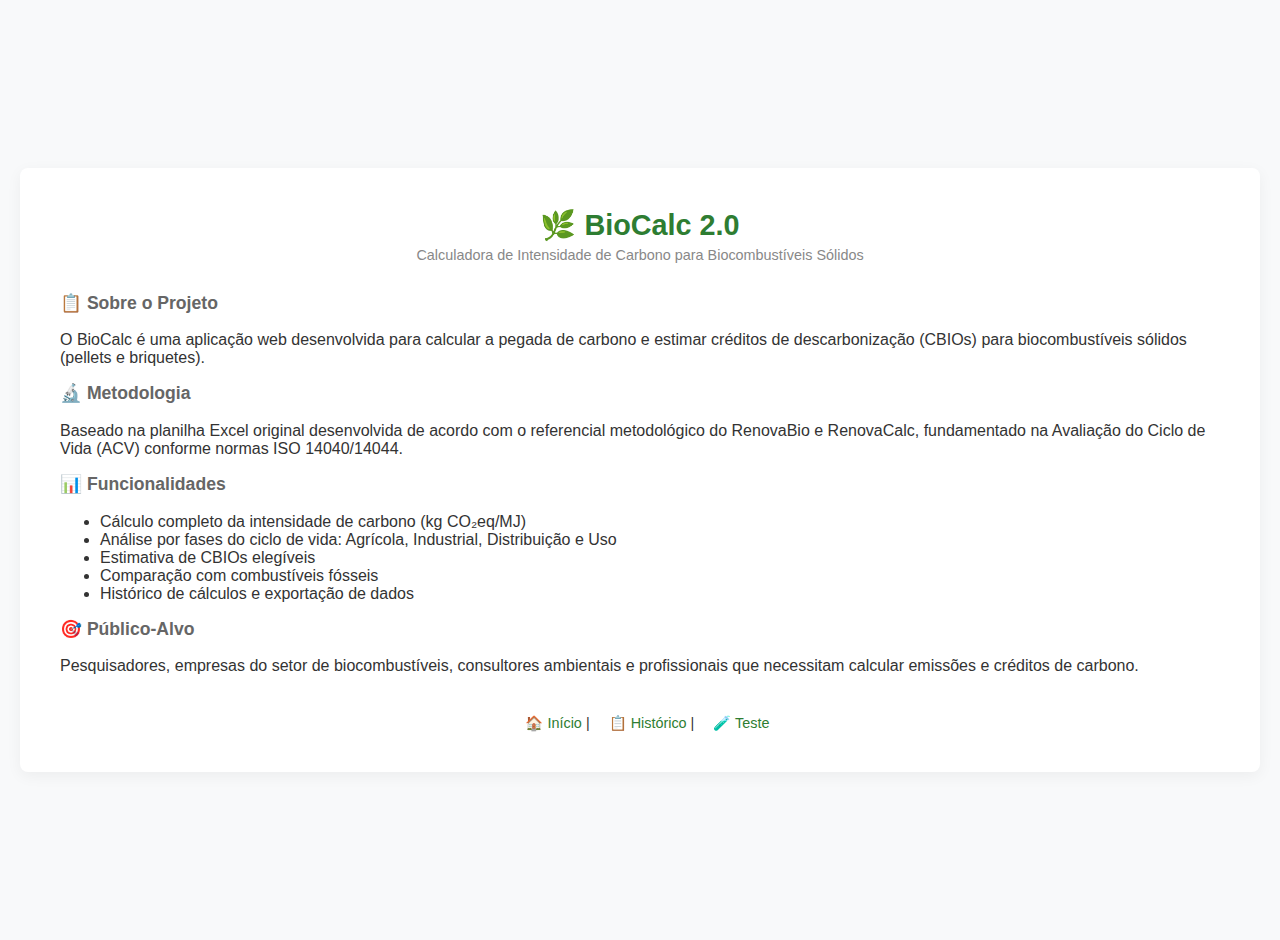
<file: templates/sobre.html>
<!DOCTYPE html>
<html>
<head>
    <title>Sobre - BioCalc</title>
    <link rel="stylesheet" href="../static/style.css">
</head>
<body>
    <div class="container container-wide">
        <div class="header-logo">
            <h1>🌿 BioCalc 2.0</h1>
            <div class="subtitle">Calculadora de Intensidade de Carbono para Biocombustíveis Sólidos</div>
        </div>
        
        <div style="margin: 30px 0;">
            <h3>📋 Sobre o Projeto</h3>
            <p>O BioCalc é uma aplicação web desenvolvida para calcular a pegada de carbono e estimar créditos de descarbonização (CBIOs) para biocombustíveis sólidos (pellets e briquetes).</p>
            
            <h3>🔬 Metodologia</h3>
            <p>Baseado na planilha Excel original desenvolvida de acordo com o referencial metodológico do RenovaBio e RenovaCalc, fundamentado na Avaliação do Ciclo de Vida (ACV) conforme normas ISO 14040/14044.</p>
            
            <h3>📊 Funcionalidades</h3>
            <ul>
                <li>Cálculo completo da intensidade de carbono (kg CO₂eq/MJ)</li>
                <li>Análise por fases do ciclo de vida: Agrícola, Industrial, Distribuição e Uso</li>
                <li>Estimativa de CBIOs elegíveis</li>
                <li>Comparação com combustíveis fósseis</li>
                <li>Histórico de cálculos e exportação de dados</li>
            </ul>
            
            <h3>🎯 Público-Alvo</h3>
            <p>Pesquisadores, empresas do setor de biocombustíveis, consultores ambientais e profissionais que necessitam calcular emissões e créditos de carbono.</p>
        </div>
        
        <div class="footer-nav" style="text-align: center; margin-top: 40px;">
            <a href="/">🏠 Início</a> | 
            <a href="/historico">📋 Histórico</a> | 
            <a href="/teste">🧪 Teste</a>
        </div>
    </div>
</body>
</html>
</file>
<file: static/style.css>
:root {
    --primary-green: #2e7d32;     /* Verde escuro do botão/títulos */
    --light-green-bg: #e8f5e9;    /* Fundo verde claro do resultado */
    --text-dark-green: #1b5e20;   /* Texto escuro dentro do verde claro */
    --bg-page: #f8f9fa;           /* Fundo cinza claro da página inteira */
    --border-color: #e0e0e0;      /* Bordas sutis */
    --warning-bg: #fff3e0;        /* Fundo do alerta amarelo */
    --warning-text: #e65100;      /* Texto do alerta */
}

body {
    font-family: 'Segoe UI', Roboto, Helvetica, Arial, sans-serif;
    background-color: var(--bg-page);
    color: #333;
    margin: 0;
    padding: 20px;       
    display: flex;
    justify-content: center;
    align-items: center;  
    min-height: 100vh;
}

/* O "Cartão" Branco */
.container {
    background-color: #ffffff;
    width: 100%;
    max-width: 1000px; /* Largura padrão para o formulário */
    padding: 40px;
    border-radius: 8px;
    box-shadow: 0 4px 15px rgba(0,0,0,0.05); /* Sombra suave */
    height: fit-content;
}

/* Classe para deixar o container mais largo (Resultados e Histórico) */
.container-wide {
    max-width: 1200px;
}

/* --- Cabeçalho e Títulos --- */
.header-logo {
    text-align: center;
    margin-bottom: 30px;
}

h1 {
    color: var(--primary-green);
    font-size: 1.8rem;
    margin: 0;
    font-weight: 600;
}

h2 { font-size: 1.5rem; margin: 0 0 10px 0; }
h3 { font-size: 1.1rem; color: #666; margin-top: 0; }

.subtitle {
    color: #888;
    font-size: 0.9rem;
    margin-top: 5px;
}

/* --- Formulários --- */
.form-group {
    margin-bottom: 20px;
}

label {
    display: block;
    margin-bottom: 8px;
    font-weight: 500;
    color: #444;
    font-size: 0.95rem;
}

input, select {
    width: 100%;
    padding: 12px;
    border: 1px solid var(--border-color);
    border-radius: 6px;
    font-size: 1rem;
    box-sizing: border-box;
    background-color: #fff;
    transition: border 0.3s;
}

input:focus, select:focus {
    outline: none;
    border-color: var(--primary-green);
}

/* Botão Verde Sólido */
button.btn-primary {
    width: 100%;
    background-color: var(--primary-green);
    color: white;
    padding: 14px;
    border: none;
    border-radius: 6px;
    font-size: 1rem;
    font-weight: 600;
    cursor: pointer;
    margin-top: 10px;
    display: flex;
    justify-content: center;
    align-items: center;
    gap: 10px;
}

button.btn-primary:hover {
    background-color: #1b5e20;
}

/* --- Página de Resultados (Layout Lado a Lado) --- */
.results-grid {
    display: grid;
    grid-template-columns: 1fr 1fr; 
    gap: 30px;
    margin-top: 20px;
    align-items: start;
}

/* Caixa Grande Verde (Esquerda) */
.big-result-card {
    background-color: var(--light-green-bg);
    padding: 30px;
    border-radius: 8px;
    text-align: center;
    color: var(--text-dark-green);
    border: 1px solid #c8e6c9;
}

.big-number {
    font-size: 2.5rem;
    font-weight: bold;
    display: block;
    margin: 10px 0;
}

.unit { font-size: 1rem; font-weight: normal; opacity: 0.8; }
.divider { margin: 20px 0; border-top: 1px solid rgba(0,0,0,0.1); }

/* Lista de Detalhes (Direita) */
.details-list ul {
    list-style: none;
    padding: 0;
}

.details-list li {
    padding: 12px 0;
    border-bottom: 1px solid #eee;
    font-size: 0.95rem;
}

.details-list strong { color: #333; }

/* Alerta Amarelo */
.alert-box {
    background-color: var(--warning-bg);
    color: var(--warning-text);
    padding: 15px;
    border-radius: 6px;
    margin-top: 20px;
    font-size: 0.9rem;
    border-left: 4px solid #ff9800;
}

/* --- Tabela Histórico --- */
table {
    width: 100%;
    border-collapse: collapse;
    margin-top: 20px;
    background: white;
}

th {
    background-color: var(--light-green-bg);
    color: var(--text-dark-green);
    font-weight: 600;
    text-align: left;
    padding: 15px;
    text-transform: uppercase;
    font-size: 0.85rem;
    border-bottom: 2px solid #c8e6c9;
}

td {
    padding: 15px;
    border-bottom: 1px solid #eee;
    color: #555;
}

tr:last-child td { border-bottom: none; }

/* Rodapé com links */
.footer-nav {
    margin-top: 30px;
    text-align: right;
    font-size: 0.9rem;
}

.footer-nav a {
    color: var(--primary-green);
    text-decoration: none;
    margin-left: 15px;
    font-weight: 500;
}

.footer-nav a:hover { text-decoration: underline; }

/* Responsividade (Celular) */
@media (max-width: 700px) {
    .results-grid { grid-template-columns: 1fr; }
    .container, .container-wide { padding: 20px; }
}

/* Estilos adicionais para o formulário completo */

.btn-outline {
    padding: 12px 24px;
    background: white;
    color: #2e7d32;
    border: 2px solid #2e7d32;
    border-radius: 6px;
    font-size: 1rem;
    font-weight: 600;
    cursor: pointer;
    transition: all 0.3s;
}

.btn-outline:hover {
    background: #2e7d32;
    color: white;
}

/* Melhorias para campos do formulário */
input:invalid, select:invalid {
    border-color: #ff9800;
}

input:valid, select:valid {
    border-color: #4caf50;
}

/* Estilo para campos desabilitados */
input:disabled, select:disabled {
    background-color: #f5f5f5;
    cursor: not-allowed;
}

/* Tooltips */
.tooltip {
    position: relative;
    display: inline-block;
    margin-left: 5px;
    color: #666;
    cursor: help;
}

.tooltip .tooltiptext {
    visibility: hidden;
    width: 250px;
    background-color: #333;
    color: #fff;
    text-align: center;
    border-radius: 6px;
    padding: 10px;
    position: absolute;
    z-index: 1;
    bottom: 125%;
    left: 50%;
    margin-left: -125px;
    opacity: 0;
    transition: opacity 0.3s;
    font-size: 0.85rem;
    font-weight: normal;
}

.tooltip:hover .tooltiptext {
    visibility: visible;
    opacity: 1;
}

/* Responsividade adicional */
@media (max-width: 480px) {
    .form-tabs {
        flex-wrap: wrap;
    }
    
    .tab-button {
        flex: 1;
        min-width: 100px;
        padding: 10px 5px;
        font-size: 0.9rem;
    }
    
    .form-actions {
        flex-direction: column;
        gap: 10px;
    }
    
    .form-actions button {
        width: 100%;
    }
}

/* Estilos adicionais para o formulário completo */
.form-tabs {
    display: flex;
    margin-bottom: 20px;
    border-bottom: 2px solid #e0e0e0;
}

.tab-button {
    padding: 12px 20px;
    background: none;
    border: none;
    border-bottom: 3px solid transparent;
    cursor: pointer;
    font-weight: 500;
    color: #666;
    transition: all 0.3s;
}

.tab-button:hover {
    color: #2e7d32;
}

.tab-button.active {
    color: #2e7d32;
    border-bottom-color: #2e7d32;
    background-color: #e8f5e9;
}

.tab-content {
    display: none;
    animation: fadeIn 0.5s;
}

.tab-content.active {
    display: block;
}

@keyframes fadeIn {
    from { opacity: 0; }
    to { opacity: 1; }
}

.form-section {
    background: #f9f9f9;
    padding: 20px;
    border-radius: 8px;
    margin-bottom: 20px;
    border-left: 4px solid #2e7d32;
}

.form-section h3 {
    margin-top: 0;
    color: #2e7d32;
    font-size: 1.2rem;
}

.form-row {
    display: grid;
    grid-template-columns: 1fr 1fr;
    gap: 20px;
    margin-bottom: 15px;
}

@media (max-width: 768px) {
    .form-row {
        grid-template-columns: 1fr;
    }
}

.help-text {
    font-size: 0.85rem;
    color: #666;
    margin-top: 5px;
    font-style: italic;
}

.required::after {
    content: " *";
    color: #f44336;
}

.form-actions {
    display: flex;
    justify-content: space-between;
    margin-top: 30px;
    padding-top: 20px;
    border-top: 1px solid #e0e0e0;
}

.progress-bar {
    height: 5px;
    background: #e0e0e0;
    margin-bottom: 20px;
    border-radius: 3px;
    overflow: hidden;
}

.progress-fill {
    height: 100%;
    background: #2e7d32;
    width: 25%;
    transition: width 0.3s;
}

.field-group {
    margin-bottom: 15px;
}

.radio-group {
    display: flex;
    gap: 20px;
    margin-top: 10px;
}

.radio-group label {
    display: flex;
    align-items: center;
    gap: 8px;
    font-weight: normal;
}

.radio-group input[type="radio"] {
    width: auto;
}

.chart-wrapper-centered {
    background: white;
    padding: 20px;
    border-radius: 8px;
    box-shadow: 0 2px 4px rgba(0,0,0,0.1);
    
    /* Lógica de Centralização */
    width: 100%;
    max-width: 1000px; /* Largura máxima do gráfico */
    margin: 30px auto; /* 30px em cima/baixo, AUTO nas laterais (centraliza) */
    display: block;    /* Garante comportamento de bloco */
}

@media print {
    /* Esconde elementos de navegação e botões */
    .form-actions, .no-print, .footer-nav, .tab-button, .progress-bar, a[href="/"] {
        display: none !important;
    }
    
    /* Configura o corpo para fundo branco e remove centralização flexbox */
    body {
        -webkit-print-color-adjust: exact;
        print-color-adjust: exact;
        background: white;
        display: block; 
        margin: 0;
        padding: 0;
    }
    
    /* Remove sombras e limites de largura do container */
    .container, .container-wide {
        width: 100% !important;
        max-width: none !important;
        box-shadow: none !important;
        margin: 0 !important;
        padding: 0 !important;
        border: none;
    }
    
    /* Evita quebras de página no meio de cards ou tabelas */
    .result-card, table, canvas, .form-section {
        break-inside: avoid;
        page-break-inside: avoid;
    }

    /* Garante que os gráficos fiquem lado a lado na impressão se houver espaço */
    div[style*="display: flex"] {
        display: flex !important;
    }
}
</file>
